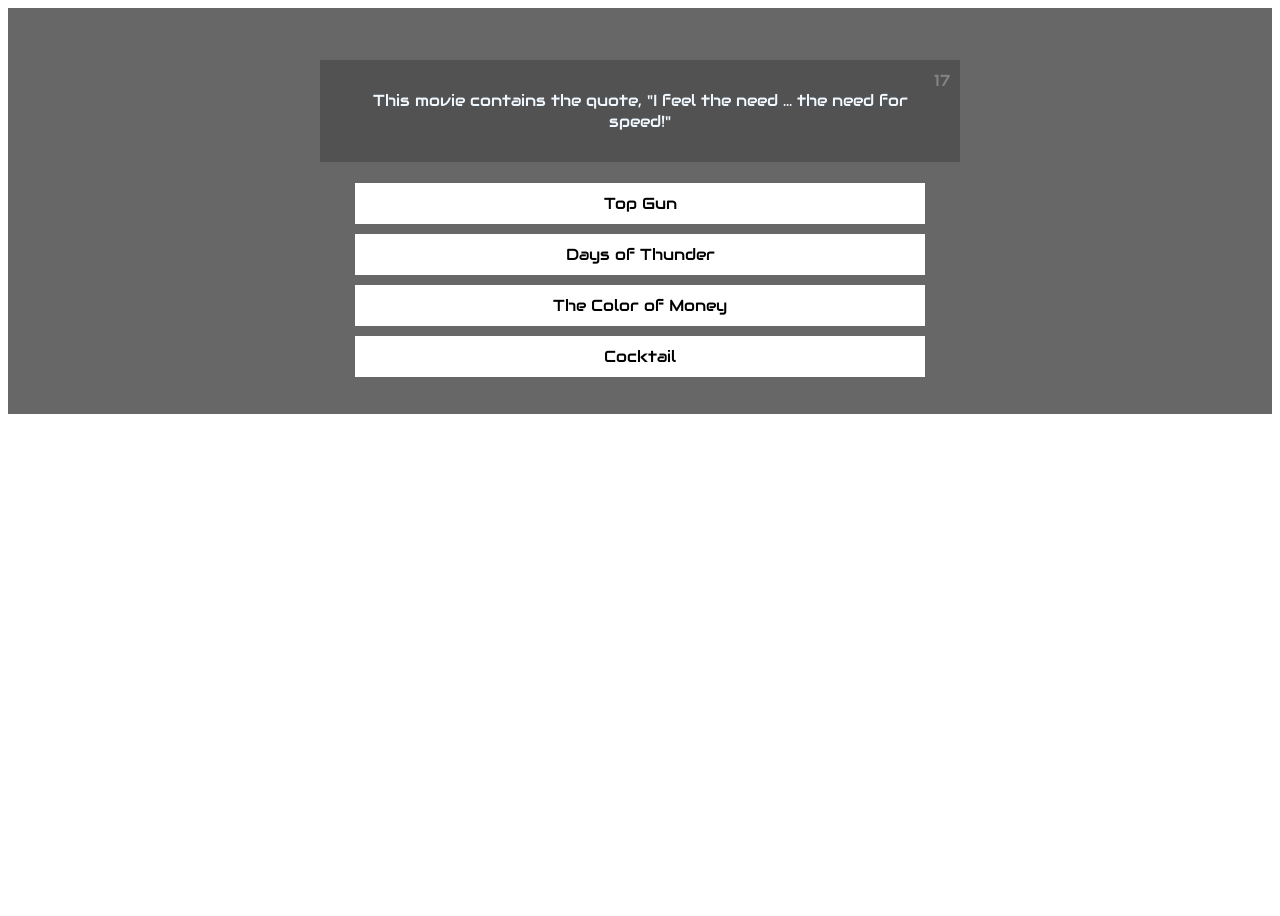
<file: Quiz/index.html>
<!DOCTYPE html>
<html lang="en">
  <head>
    <meta charset="UTF-8" />
    <title>Juego de preguntas</title>
    <script src="sweetalert2.all.min.js"></script>
    <link rel="stylesheet" href="./style.css" />
  </head>

  <body>
    <div class="contenedor">
      <div class="puntaje" id="puntaje"></div>
      <div class="encabezado">
        <div class="categoria" id="categoria"></div>
        <div class="numero" id="numero"></div>
        <div class="pregunta" id="pregunta"></div>
      </div>
      <div class="btn" id="btn1" onclick="oprimir_btn(0)"></div>
      <div class="btn" id="btn2" onclick="oprimir_btn(1)"></div>
      <div class="btn" id="btn3" onclick="oprimir_btn(2)"></div>
      <div class="btn" id="btn4" onclick="oprimir_btn(3)"></div>

      <script src="./script.js"></script>
    </div>
  </body>
</html>
</file>
<file: Quiz/style.css>
@import url('https://fonts.googleapis.com/css2?family=Audiowide&family=Roboto&display=swap');
    * {
      transition: all 0.3s;
    }

    body {
      min-height: 100vh;
  background: url("http://source.unsplash.com/random?write");
  background-position: center;
  background-size: cover;
  font-family: 'Roboto', sans-serif; 
    }

    .contenedor {
      
      display: flex;
      flex-direction: column;
      justify-content: center;
      align-items: center;
      background: rgba(0, 0, 0, 0.596);
      color: rgb(0, 0, 0);
      text-align: center;
      padding: 2rem;       
      font-family: 'Audiowide', cursive;
      
    }

    .encabezado {
      position: relative;
      background: rgba(61, 60, 60, 0.473);
      color: aliceblue;
      min-width: 300px;
      width: 70%;
      max-width: 600px;
      padding: 20px;
      margin-bottom: 1rem;
    }

    .categoria {
      display: none;
    }

    .pregunta {
      padding: 10px;
      puntero: pointer;
    }   

    .btn {
      background: white;
      width: 60%;
      max-width: 550px;
      padding: 10px;
      margin: 5px;
      cursor: pointer;
    }

    .btn:hover {
      transform: scale(1.05);
      
    }
    
    .numero{
      position: absolute;
      opacity:0.3;
      top: 10px;
      right: 10px;
    }
    
    .puntaje{
      padding:10px;
      color:white;
    }
</file>
